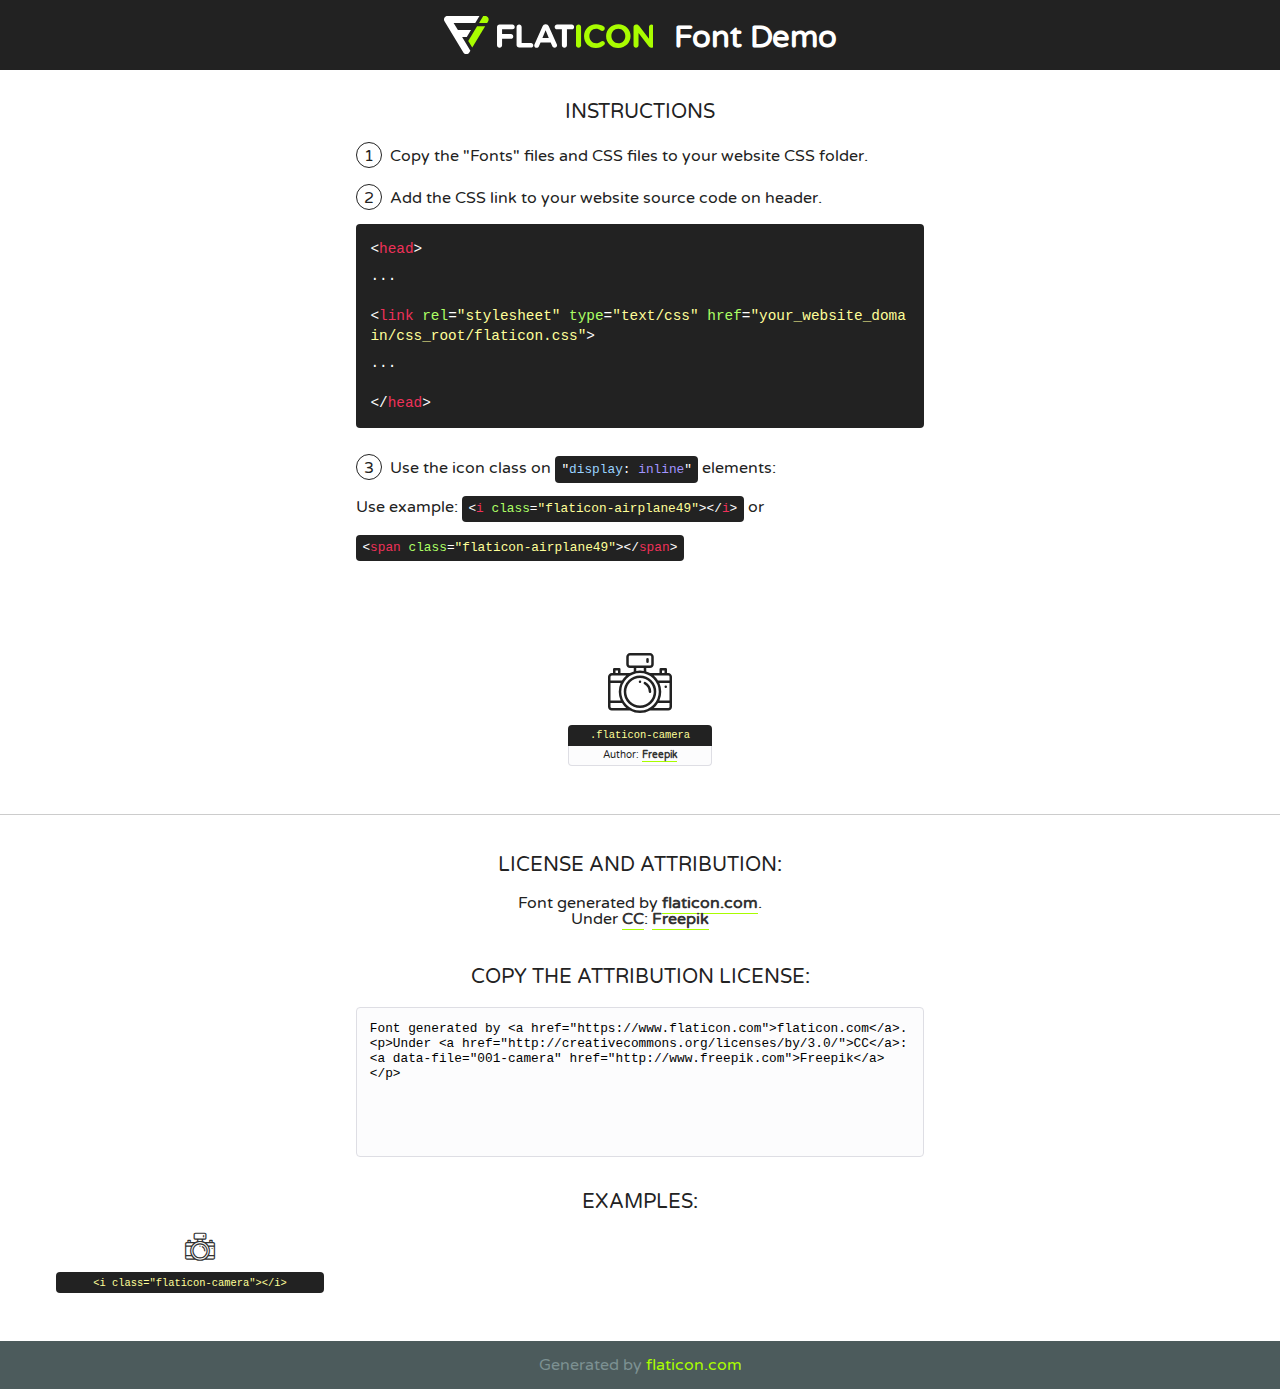
<file: static/fonts/flaticon/font/flaticon.html>
<!DOCTYPE html>
<!--
  Flaticon icon font: Flaticon
  Creation date: 09/12/2018 12:38
-->
<html>
<!DOCTYPE html>
<html>

<head>
    <title>Flaticon WebFont</title>
    <link href="http://fonts.googleapis.com/css?family=Varela+Round" rel="stylesheet" type="text/css" />
    <link rel="stylesheet" type="text/css" href="flaticon.css">
    <meta charset="UTF-8">
    <style>
    html, body, div, span, applet, object, iframe,
    h1, h2, h3, h4, h5, h6, p, blockquote, pre,
    a, abbr, acronym, address, big, cite, code,
    del, dfn, em, img, ins, kbd, q, s, samp,
    small, strike, strong, sub, sup, tt, var,
    b, u, i, center,
    dl, dt, dd, ol, ul, li,
    fieldset, form, label, legend,
    table, caption, tbody, tfoot, thead, tr, th, td,
    article, aside, canvas, details, embed, 
    figure, figcaption, footer, header, hgroup, 
    menu, nav, output, ruby, section, summary,
    time, mark, audio, video {
        margin: 0;
        padding: 0;
        border: 0;
        font-size: 100%;
        font: inherit;
        vertical-align: baseline;
    }
    /* HTML5 display-role reset for older browsers */
    article, aside, details, figcaption, figure, 
    footer, header, hgroup, menu, nav, section {
        display: block;
    }
    body {
        line-height: 1;
    }
    ol, ul {
        list-style: none;
    }
    blockquote, q {
        quotes: none;
    }
    blockquote:before, blockquote:after,
    q:before, q:after {
        content: '';
        content: none;
    }
    table {
        border-collapse: collapse;
        border-spacing: 0;
    }
    body {
        font-family: 'Varela Round', Helvetica, Arial, sans-serif;
        font-size: 16px;
        color: #222;
    }
    a {
        color: #333;
        border-bottom: 1px solid #a9fd00;
        font-weight: bold;
        text-decoration: none;
    }
    * {
        -moz-box-sizing: border-box;
        -webkit-box-sizing: border-box;
        box-sizing: border-box;
        margin: 0;
        padding: 0;
    }
    [class^="flaticon-"]:before, [class*=" flaticon-"]:before, [class^="flaticon-"]:after, [class*=" flaticon-"]:after {
        font-family: Flaticon;
        font-size: 30px;
        font-style: normal;
        margin-left: 20px;
        color: #333;
    }
    .wrapper {
        max-width: 600px;
        margin: auto;
        padding: 0 1em;
    }
    .title {
        font-size: 1.25em;
        text-align: center;
        margin-bottom: 1em;
        text-transform: uppercase;
    }
    header {
        text-align: center;
        background-color: #222;
        color: #fff;
        padding: 1em;
    }
    header .logo {
        width: 210px;
        height: 38px;
        display: inline-block;
        vertical-align: middle;
        margin-right: 1em;
        border: none;
    }
    header strong {
        font-size: 1.95em;
        font-weight: bold;
        vertical-align: middle;
        margin-top: 5px;
        display: inline-block;
    }
    .demo {
        margin: 2em auto;
        line-height: 1.25em;
    }
    .demo ul li {
        margin-bottom: 1em;
    }
    .demo ul li .num {
        color: #222;
        border-radius: 20px;
        display: inline-block;
        width: 26px;
        padding: 3px;
        height: 26px;
        text-align: center;
        margin-right: 0.5em;
        border: 1px solid #222;
    }
    .demo ul li code {
        background-color: #222;
        border-radius: 4px;
        padding: 0.25em 0.5em;
        display: inline-block;
        color: #fff;
        font-family: Consolas,Monaco,Lucida Console,Liberation Mono,DejaVu Sans Mono,Bitstream Vera Sans Mono,Courier New, monospace;
        font-weight: lighter;
        margin-top: 1em;
        font-size: 0.8em;
        word-break: break-all;
    }
    .demo ul li code.big {
        padding: 1em;
        font-size: 0.9em;
    }
    .demo ul li code .red {
        color: #EF3159;
    }
    .demo ul li code .green {
        color: #ACFF65;
    }
    .demo ul li code .yellow {
        color: #FFFF99;
    }
    .demo ul li code .blue {
        color: #99D3FF;
    }
    .demo ul li code .purple {
        color: #A295FF;
    }
    .demo ul li code .dots {
        margin-top: 0.5em;
        display: block;
    }
    #glyphs {
        border-bottom: 1px solid #ccc;
        padding: 2em 0;
        text-align: center;
    }
    .glyph {
        display: inline-block;
        width: 9em;
        margin: 1em;
        text-align: center;
        vertical-align: top;
        background: #FFF;
    }
    .glyph .glyph-icon {
        padding: 10px;
        display: block;
        font-family:"Flaticon";
        font-size: 64px;
        line-height: 1;
    }
    .glyph .glyph-icon:before {
        font-size: 64px;
        color: #222;
        margin-left: 0;
    }
    .class-name {
        font-size: 0.65em;
        background-color: #222;
        color: #fff;
        border-radius: 4px 4px 0 0;
        padding: 0.5em;
        color: #FFFF99;
        font-family: Consolas,Monaco,Lucida Console,Liberation Mono,DejaVu Sans Mono,Bitstream Vera Sans Mono,Courier New, monospace;
    }
    .author-name {
        font-size: 0.6em;
        background-color: #fcfcfd;
        border: 1px solid #DEDEE4;
        border-top: 0;
        border-radius: 0 0 4px 4px;
        padding: 0.5em;
    }
    .class-name:last-child {
        font-size: 10px;
        color:#888;
    }
    .class-name:last-child a {
        font-size: 10px;
        color:#555;
    }
    .class-name:last-child a:hover {
        color:#a9fd00;
    }
    .glyph > input {
        display: block;
        width: 100px;
        margin: 5px auto;
        text-align: center;
        font-size: 12px;
        cursor: text;
    }
    .glyph > input.icon-input {
        font-family:"Flaticon";
        font-size: 16px;
        margin-bottom: 10px;
    }
    .attribution .title {
        margin-top: 2em;
    }
    .attribution textarea {
        background-color: #fcfcfd;
        padding: 1em;
        border: none;
        box-shadow: none;
        border: 1px solid #DEDEE4;
        border-radius: 4px;
        resize: none;
        width: 100%;
        height: 150px;
        font-size: 0.8em;
        font-family: Consolas,Monaco,Lucida Console,Liberation Mono,DejaVu Sans Mono,Bitstream Vera Sans Mono,Courier New, monospace;
        -webkit-appearance: none;
    }
    .iconsuse {
        margin: 2em auto;
        text-align: center;
        max-width: 1200px;
    }
    .iconsuse:after {
        content: '';
        display: table;
        clear: both;
    }
    .iconsuse .image {
        float: left;
        width: 25%;
        padding: 0 1em;
    }
    .iconsuse .image p {
        margin-bottom: 1em;
    }
    .iconsuse .image span {
        display: block;
        font-size: 0.65em;
        background-color: #222;
        color: #fff;
        border-radius: 4px;
        padding: 0.5em;
        color: #FFFF99;
        margin-top: 1em;
        font-family: Consolas,Monaco,Lucida Console,Liberation Mono,DejaVu Sans Mono,Bitstream Vera Sans Mono,Courier New, monospace;
    }
    #footer {
        text-align: center;
        background-color: #4C5B5C;
        color: #7c9192;
        padding: 1em;
    }
    #footer a {
        border: none;
        color: #a9fd00;
        font-weight: normal;
    }
    @media (max-width: 960px) {
        .iconsuse .image {
            width: 50%;
        }
    }
    @media (max-width: 560px) {
        .iconsuse .image {
            width: 100%;
        }
    }
    </style>
</head>

<body class="characters-off">

    <header>
        <a href="https://www.flaticon.com" target="_blank" class="logo">
            <svg version="1.1" xmlns="http://www.w3.org/2000/svg" xmlns:xlink="http://www.w3.org/1999/xlink" xmlns:a="http://ns.adobe.com/AdobeSVGViewerExtensions/3.0/" viewBox="0 0 560.875 102.036" enable-background="new 0 0 560.875 102.036" xml:space="preserve">
                <defs>
                </defs>
                <g>
                    <g class="letters">
                        <path fill="#ffffff" d="M141.596,29.675c0-3.777,2.985-6.767,6.764-6.767h34.438c3.426,0,6.15,2.728,6.15,6.15
                        c0,3.43-2.724,6.149-6.15,6.149h-27.674v13.091h23.719c3.429,0,6.151,2.724,6.151,6.15c0,3.43-2.723,6.149-6.151,6.149h-23.719
                        v17.574c0,3.773-2.986,6.761-6.764,6.761c-3.779,0-6.764-2.989-6.764-6.761V29.675z"></path>
                        <path fill="#ffffff" d="M193.844,29.149c0-3.781,2.985-6.767,6.764-6.767c3.776,0,6.763,2.985,6.763,6.767v42.957h25.039
                        c3.426,0,6.149,2.726,6.149,6.153c0,3.425-2.723,6.15-6.149,6.15h-31.802c-3.779,0-6.764-2.986-6.764-6.768V29.149z"></path>
                        <path fill="#ffffff" d="M241.891,75.71l21.438-48.407c1.492-3.341,4.215-5.357,7.906-5.357h0.792
                        c3.686,0,6.323,2.017,7.815,5.357l21.439,48.407c0.436,0.967,0.701,1.845,0.701,2.723c0,3.602-2.809,6.501-6.414,6.501
                        c-3.161,0-5.269-1.845-6.499-4.655l-4.132-9.661h-27.059l-4.301,10.102c-1.144,2.631-3.426,4.214-6.237,4.214
                        c-3.517,0-6.24-2.81-6.24-6.325C241.1,77.64,241.451,76.677,241.891,75.71z M279.932,58.666l-8.521-20.297l-8.526,20.297H279.932
                        z"></path>
                        <path fill="#ffffff" d="M314.864,35.387H301.86c-3.429,0-6.239-2.813-6.239-6.238c0-3.429,2.811-6.24,6.239-6.24h39.533
                        c3.426,0,6.237,2.811,6.237,6.24c0,3.425-2.811,6.238-6.237,6.238h-13.001v42.785c0,3.773-2.99,6.761-6.764,6.761
                        c-3.779,0-6.764-2.989-6.764-6.761V35.387z"></path>
                        <path fill="#A9FD00" d="M352.615,29.149c0-3.781,2.985-6.767,6.767-6.767c3.774,0,6.761,2.985,6.761,6.767v49.024
                        c0,3.773-2.987,6.761-6.761,6.761c-3.781,0-6.767-2.989-6.767-6.761V29.149z"></path>
                        <path fill="#A9FD00" d="M374.132,53.836v-0.179c0-17.481,13.178-31.801,32.065-31.801c9.22,0,15.459,2.458,20.557,6.238
                        c1.402,1.054,2.637,2.985,2.637,5.357c0,3.692-2.985,6.59-6.681,6.59c-1.845,0-3.071-0.702-4.044-1.319
                        c-3.776-2.813-7.729-4.393-12.562-4.393c-10.364,0-17.831,8.611-17.831,19.154v0.173c0,10.542,7.291,19.329,17.831,19.329
                        c5.715,0,9.492-1.756,13.359-4.834c1.049-0.874,2.458-1.491,4.039-1.491c3.429,0,6.325,2.813,6.325,6.236
                        c0,2.106-1.056,3.78-2.282,4.834c-5.539,4.834-12.036,7.733-21.878,7.733C387.572,85.464,374.132,71.493,374.132,53.836z"></path>
                        <path fill="#A9FD00" d="M433.009,53.836v-0.179c0-17.481,13.79-31.801,32.766-31.801c18.981,0,32.592,14.143,32.592,31.628v0.173
                        c0,17.483-13.785,31.807-32.769,31.807C446.625,85.464,433.009,71.32,433.009,53.836z M484.224,53.836v-0.179
                        c0-10.539-7.725-19.326-18.626-19.326c-10.893,0-18.449,8.611-18.449,19.154v0.173c0,10.542,7.73,19.329,18.626,19.329
                        C476.676,72.986,484.224,64.378,484.224,53.836z"></path>
                        <path fill="#A9FD00" d="M506.233,29.321c0-3.774,2.99-6.763,6.767-6.763h1.401c3.252,0,5.183,1.583,7.029,3.953l26.093,34.265
                        V29.059c0-3.692,2.99-6.677,6.681-6.677c3.683,0,6.671,2.985,6.671,6.677v48.934c0,3.78-2.987,6.765-6.764,6.765h-0.436
                        c-3.257,0-5.188-1.581-7.034-3.953l-27.056-35.492v32.944c0,3.687-2.985,6.676-6.678,6.676c-3.683,0-6.673-2.989-6.673-6.676
                        V29.321z"></path>
                    </g>
                    <g class="insignia">
                        <path fill="#ffffff" d="M48.372,56.137h12.517l11.156-18.537H37.186L25.688,18.539h57.825L94.668,0H9.271
                        C5.925,0,2.842,1.801,1.198,4.716c-1.644,2.907-1.593,6.482,0.134,9.343l50.38,83.501c1.678,2.781,4.689,4.476,7.938,4.476
                        c3.246,0,6.257-1.695,7.935-4.476l2.898-4.804L48.372,56.137z"></path>
                        <g class="i">
                            <path fill="#A9FD00" d="M93.575,18.539h0.031v0.004l21.652,0.004l2.705-4.488c1.727-2.861,1.778-6.436,0.133-9.343
                            C116.454,1.801,113.371,0,110.026,0h-5.294L93.575,18.539z"></path>
                            <polygon fill="#A9FD00" points="88.291,27.356 64.725,66.486 75.519,84.404 109.942,27.356"></polygon>
                        </g>
                    </g>
                </g>
            </svg>
        </a>
        <strong>Font Demo</strong>
    </header>


    <section class="demo wrapper">

        <p class="title">Instructions</p>

        <ul>
            <li>
                <span class="num">1</span>Copy the "Fonts" files and CSS files to your website CSS folder.
            </li>
            <li>
                <span class="num">2</span>Add the CSS link to your website source code on header.
                <code class="big">
                    &lt;<span class="red">head</span>&gt;
                    <br/><span class="dots">...</span>
                    <br/>&lt;<span class="red">link</span> <span class="green">rel</span>=<span class="yellow">"stylesheet"</span> <span class="green">type</span>=<span class="yellow">"text/css"</span> <span class="green">href</span>=<span class="yellow">"your_website_domain/css_root/flaticon.css"</span>&gt;
                    <br/><span class="dots">...</span>
                    <br/>&lt;/<span class="red">head</span>&gt;
                </code>
            </li>

            <li>
                <p>
                    <span class="num">3</span>Use the icon class on <code>"<span class="blue">display</span>:<span class="purple"> inline</span>"</code> elements:
                    <br />
                    Use example: <code>&lt;<span class="red">i</span> <span class="green">class</span>=<span class="yellow">&quot;flaticon-airplane49&quot;</span>&gt;&lt;/<span class="red">i</span>&gt;</code> or <code>&lt;<span class="red">span</span> <span class="green">class</span>=<span class="yellow">&quot;flaticon-airplane49&quot;</span>&gt;&lt;/<span class="red">span</span>&gt;</code>
            </li>
        </ul>

    </section>




   <section id="glyphs">          
    
      
        <div class="glyph"><div class="glyph-icon flaticon-camera"></div>
            <div class="class-name">.flaticon-camera</div>
            <div class="author-name">Author: <a data-file="001-camera" href="http://www.freepik.com">Freepik</a> </div> 
        </div>        
        

    </section>



    <section class="attribution wrapper"   style="text-align:center;">

      <div class="title">License and attribution:</div><div class="attrDiv">Font generated by <a href="https://www.flaticon.com">flaticon.com</a>. <div><p>Under <a href="http://creativecommons.org/licenses/by/3.0/">CC</a>: <a data-file="001-camera" href="http://www.freepik.com">Freepik</a></p>  </div>
      </div>
      <div class="title">Copy the Attribution License:</div>

    <textarea onclick="this.focus();this.select();">Font generated by &lt;a href=&quot;https://www.flaticon.com&quot;&gt;flaticon.com&lt;/a&gt;. <p>Under <a href="http://creativecommons.org/licenses/by/3.0/">CC</a>: <a data-file="001-camera" href="http://www.freepik.com">Freepik</a></p>  
     </textarea>

    </section>

    <section class="iconsuse">

          <div class="title">Examples:</div>            
             
            <div class="image">
                <p>
                    <i class="glyph-icon flaticon-camera"></i> 
                    <span>&lt;i class=&quot;flaticon-camera&quot;&gt;&lt;/i&gt;</span>
                </p>
            </div>
                       
        </div>
                            
    </section>

<div id="footer">
    <div>Generated by <a href="https://www.flaticon.com">flaticon.com</a>
    </div>
</div>



</body>
</html>
</file>
<file: static/fonts/flaticon/font/flaticon.css>
/*
  	Flaticon icon font: Flaticon
  	Creation date: 09/12/2018 12:38
  	*/

@font-face {
  font-family: "Flaticon";
  src: url("./Flaticon.eot");
  src: url("./Flaticon.eot?#iefix") format("embedded-opentype"),
       url("./Flaticon.woff") format("woff"),
       url("./Flaticon.ttf") format("truetype"),
       url("./Flaticon.svg#Flaticon") format("svg");
  font-weight: normal;
  font-style: normal;
}

@media screen and (-webkit-min-device-pixel-ratio:0) {
  @font-face {
    font-family: "Flaticon";
    src: url("./Flaticon.svg#Flaticon") format("svg");
  }
}

[class^="flaticon-"]:before, [class*=" flaticon-"]:before,
[class^="flaticon-"]:after, [class*=" flaticon-"]:after {   
  font-family: Flaticon;
	font-size: 20px;
	font-style: normal;
	margin-left: 20px;
}

.flaticon-camera:before { content: "\f100"; }
</file>
